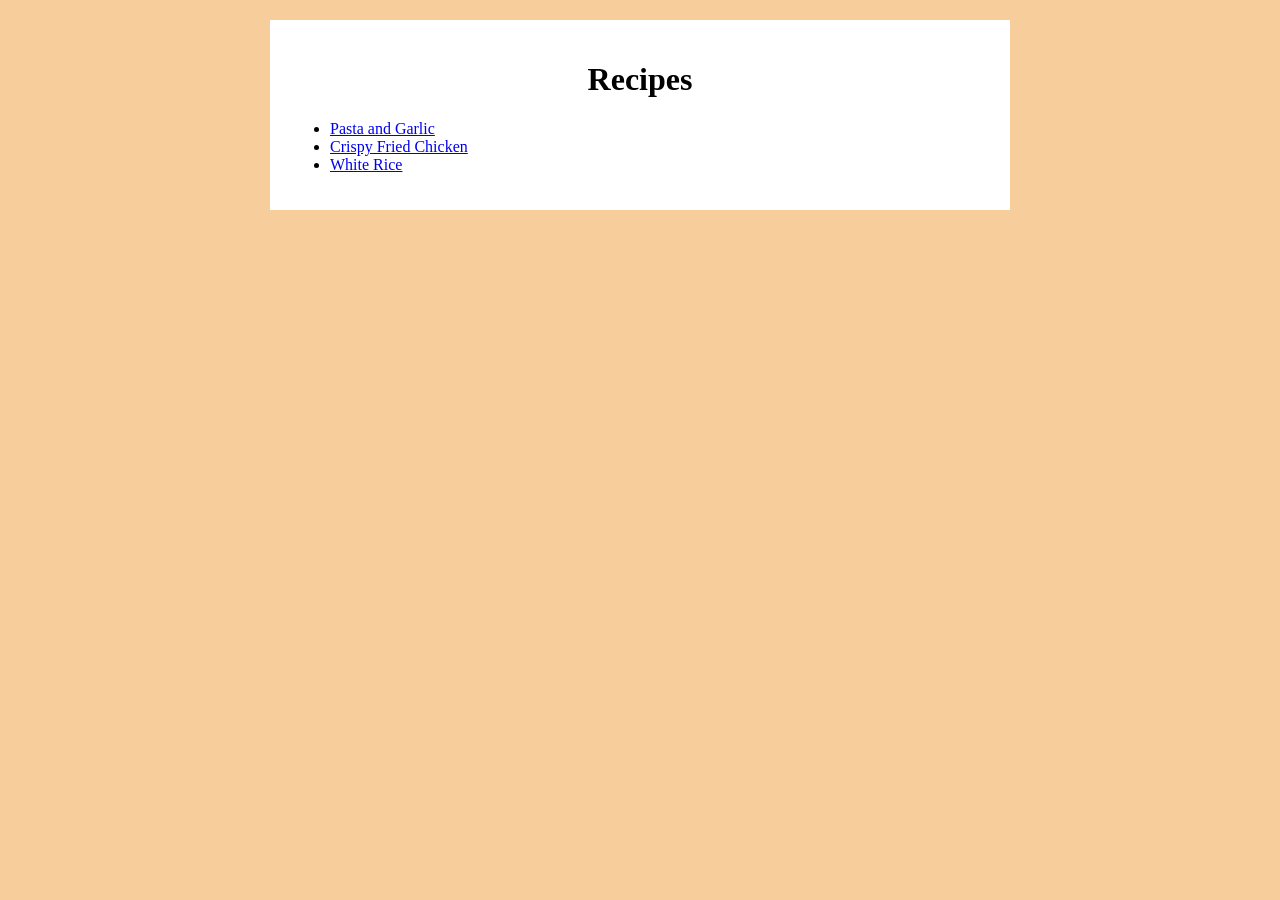
<file: index.html>
<!DOCTYPE html>
<html lang="en">

    <head>
        <meta charset="utf-8">
        <title>Recipes Website</title>
        <link rel="stylesheet" href="style.css">
    </head>

    <body>

        <div class="card">

        <h1>Recipes</h1>

        <ul>
        <li><a href="./recipes/pasta-and-garlic.html">Pasta and Garlic</a></li>
        <li><a href="./recipes/crispy-fried-chicken.html">Crispy Fried Chicken</a></li>
        <li><a href="./recipes/white-rice.html">White Rice</a></li>
        </ul>

        </div>

    </body>

</html>
</file>
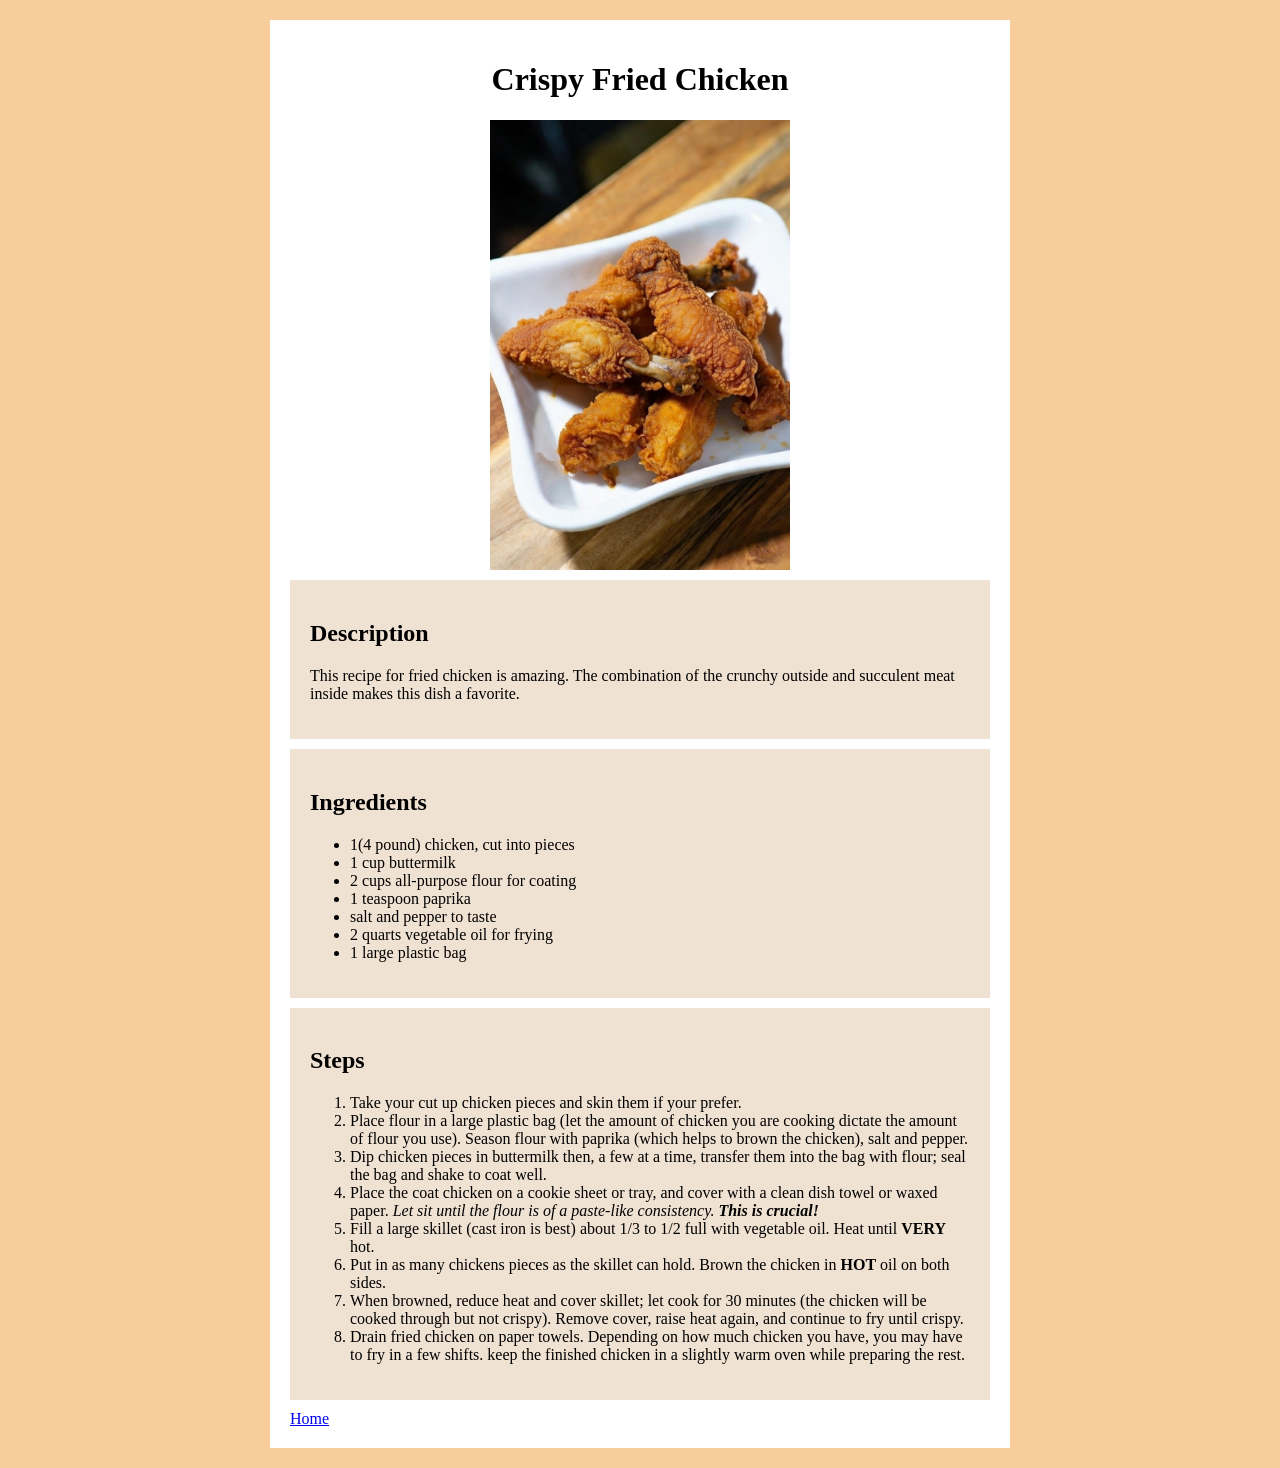
<file: recipes/crispy-fried-chicken.html>
<!DOCTYPE html>
<html lang="en">
    
    <head>
        <meta charset="utf-8">
        <link rel="stylesheet" href="../style.css">
        <title>Crispy Fried Chicken</title>
    </head>

    <body>

        <div class="card">

        <h1>Crispy Fried Chicken</h1>

        <img src="../images/crispy-fried-chicken.jpg" width="300" alt="AI Generated Image of Crispy Fried Chicken">
         
        <div class="description">
            <h2>Description</h2>

                <p>This recipe for fried chicken is amazing. The combination of the crunchy outside and succulent meat inside makes this dish a favorite.</p>
        </div>
              
        <div class="ingredients">
            <h2>Ingredients</h2>

                <uL>
                    <li>1(4 pound) chicken, cut into pieces</li>
                    <li>1 cup buttermilk</li>
                    <li>2 cups all-purpose flour for coating</li>
                    <li>1 teaspoon paprika</li>
                    <li>salt and pepper to taste</li>
                    <li>2 quarts vegetable oil for frying</li>
                    <li>1 large plastic bag</li>
                </uL>
        </div>

        <div class="steps">
            <h2>Steps</h2>

                <ol>
                    <li>Take your cut up chicken pieces and skin them if your prefer.</li>
                    <li>Place flour in a large plastic bag (let the amount of chicken you are cooking dictate the amount of flour you use). Season flour with paprika (which helps to brown the chicken), salt and pepper.</li>
                    <li>Dip chicken pieces in buttermilk then, a few at a time, transfer them into the bag with flour; seal the bag and shake to coat well.</li>
                    <li>Place the coat chicken on a cookie sheet or tray, and cover with a clean dish towel or waxed paper. <em>Let sit until the flour is of a paste-like consistency. <strong>This is crucial!</strong></em></li>
                    <li>Fill a large skillet (cast iron is best) about 1/3 to 1/2 full with vegetable oil. Heat until <strong>VERY</strong> hot.</li>
                    <li>Put in as many chickens pieces as the skillet can hold. Brown the chicken in <strong>HOT</strong> oil on both sides.</li>
                    <li>When browned, reduce heat and cover skillet; let cook for 30 minutes (the chicken will be cooked through but not crispy). Remove cover, raise heat again, and continue to fry until crispy.</li>
                    <li>Drain fried chicken on paper towels. Depending on how much chicken you have, you may have to fry in a few shifts. keep the finished chicken in a slightly warm oven while preparing the rest.</li>
                </ol>
        </div>        

        <a href="../index.html">Home</a>

        </div>

    </body>
</html>
</file>
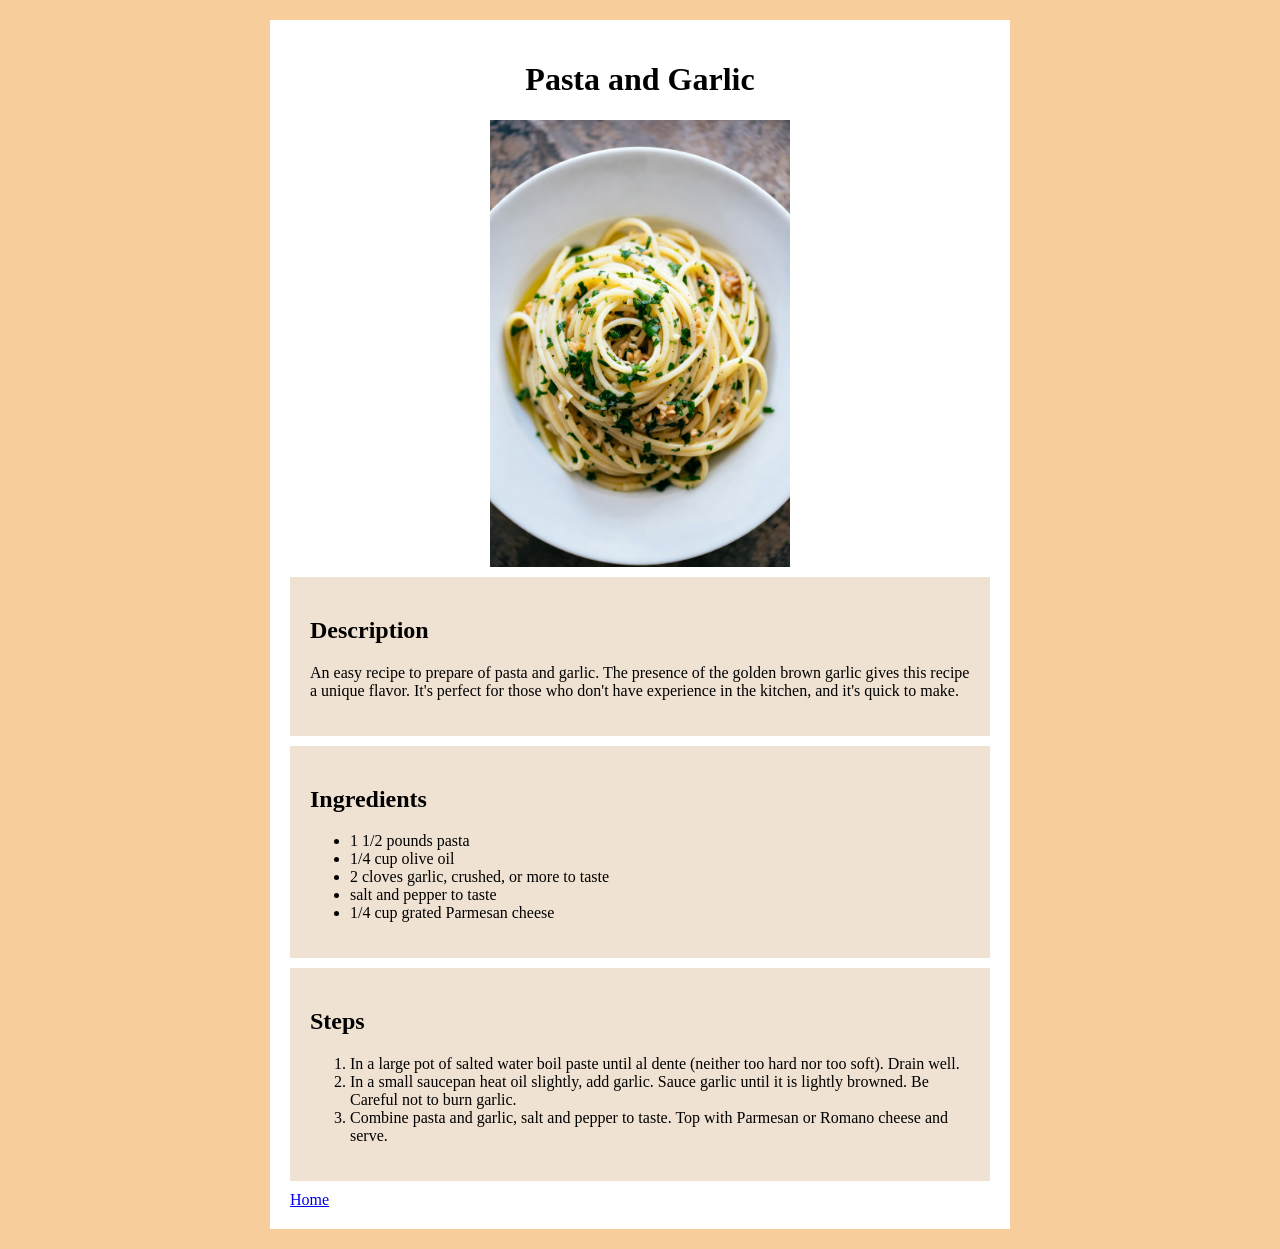
<file: recipes/pasta-and-garlic.html>
<!DOCTYPE html>
<html lang="en">

    <head>
        <meta charset="utf-8">
        <link rel="stylesheet" href="../style.css">
        <title>Pasta and Garlic Recipe</title>
    </head>

    <body>

        <div class="card">

        <h1>Pasta and Garlic</h1>

        <img src="../images/pasta-garlic.jpeg" width="300" alt="Ai Generated Image of a Plate of Garlic Noodles">
        
        <div class="description">
            <h2>Description</h2>

            <p>An easy recipe to prepare of pasta and garlic. The presence of the golden brown garlic gives this recipe a unique flavor. It's perfect for those who don't have experience in the kitchen, and it's quick to make.</p>     
        </div>
        
        <div class="ingredients">
            <h2>Ingredients</h2>

                <ul>
                    <li>1 1/2 pounds pasta</li>
                    <li>1/4 cup olive oil</li>
                    <li>2 cloves garlic, crushed, or more to taste</li>
                    <li>salt and pepper to taste</li>
                    <li>1/4 cup grated Parmesan cheese</li>
                </ul>
        </div>    

        <div class="steps">
            <h2>Steps</h2>

                <ol>
                    <li>In a large pot of salted water boil paste until al dente (neither too hard nor too soft). Drain well.</li>
                    <li>In a small saucepan heat oil slightly, add garlic. Sauce garlic until it is lightly browned. Be Careful not to burn garlic.</li>
                    <li>Combine pasta and garlic, salt and pepper to taste. Top with Parmesan or Romano cheese and serve.</li>
                </ol>
        </div>    

        <a href="../index.html">Home</a>
        

        </div>

    </body>

</html>
</file>
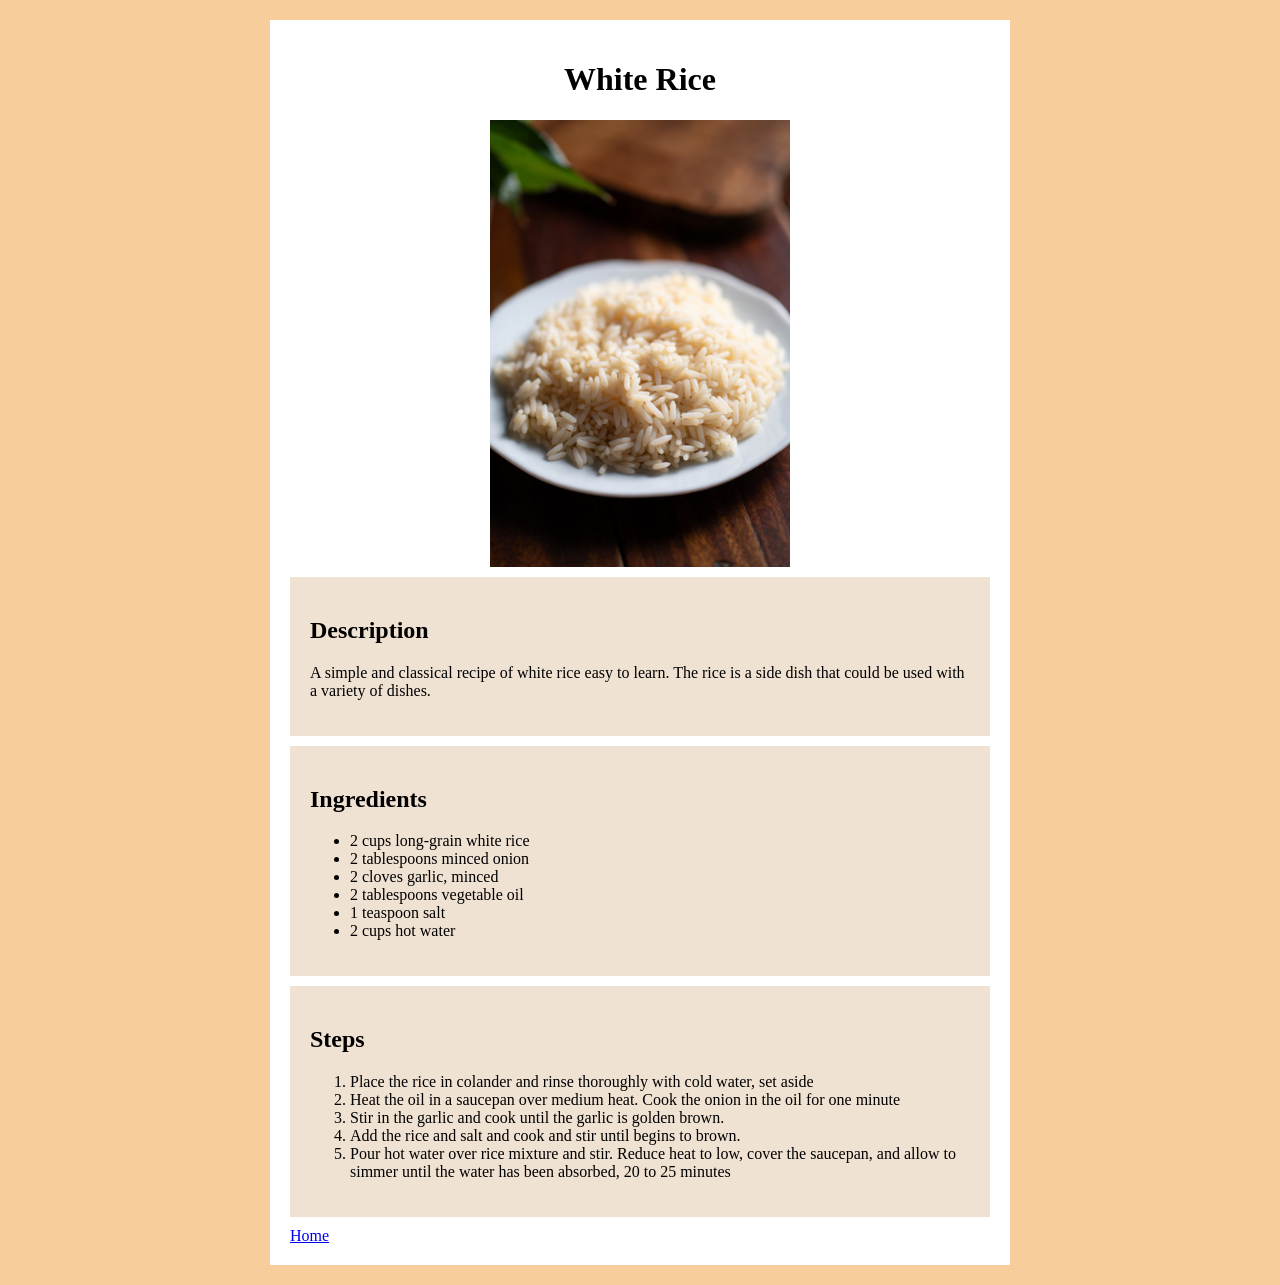
<file: recipes/white-rice.html>
<!DOCTYPE html>
<html lang="en">

    <head>
        <meta charset="utf-8">
        <title>White Rice</title>
        <link rel="stylesheet" href="../style.css">
    </head>

    <body>

        <div class="card">
        
        <h1>White Rice</h1>

        <img src="../images/white-rice.jpeg" width="300" alt="Ai Generated Image of a Plate of White Rice">

        <div class="description">
            <h2>Description</h2>

                <p>A simple and classical recipe of white rice easy to learn. The rice is a side dish that could be used with a variety of dishes.</p>
        </div>
        
        <div class="ingredients">
            <h2>Ingredients</h2>

                <ul>
                    <li>2 cups long-grain white rice</li>
                    <li>2 tablespoons minced onion</li>
                    <li>2 cloves garlic, minced</li>
                    <li>2 tablespoons vegetable oil</li>
                    <li>1 teaspoon salt</li>
                    <li>2 cups hot water</li>
                </ul>
        </div> 

        <div class="steps">
            <h2>Steps</h2>

                <ol>
                    <li>Place the rice in colander and rinse thoroughly with cold water, set aside</li>
                    <li>Heat the oil in a saucepan over medium heat. Cook the onion in the oil for one minute</li>
                    <li>Stir in the garlic and cook until the garlic is golden brown.</li>
                    <li>Add the rice and salt and cook and stir until begins to brown.</li>
                    <li> Pour hot water over rice mixture and stir. Reduce heat to low, cover the saucepan, and allow to simmer until the water has been absorbed, 20 to 25 minutes</li>
                </ol>
        </div>        


        <a href="../index.html">Home</a>

        </div>
        
    </body>

</html>
</file>
<file: style.css>
body {
    background-color: rgb(247, 205, 155);
    font-family: Georgia, Garamond, serif;
}

.card { 
    width: 700px;
    background-color: rgb(255, 255, 255);
    padding: 20px;
    margin: 20px auto;
}

h1 {
    text-align: center;
}

img {
    margin: 10px auto;
    display: block;
}

.description, .ingredients, .steps {
    background-color: rgb(240, 226, 210);
    padding: 20px;
    margin-bottom: 10px;
}
</file>
